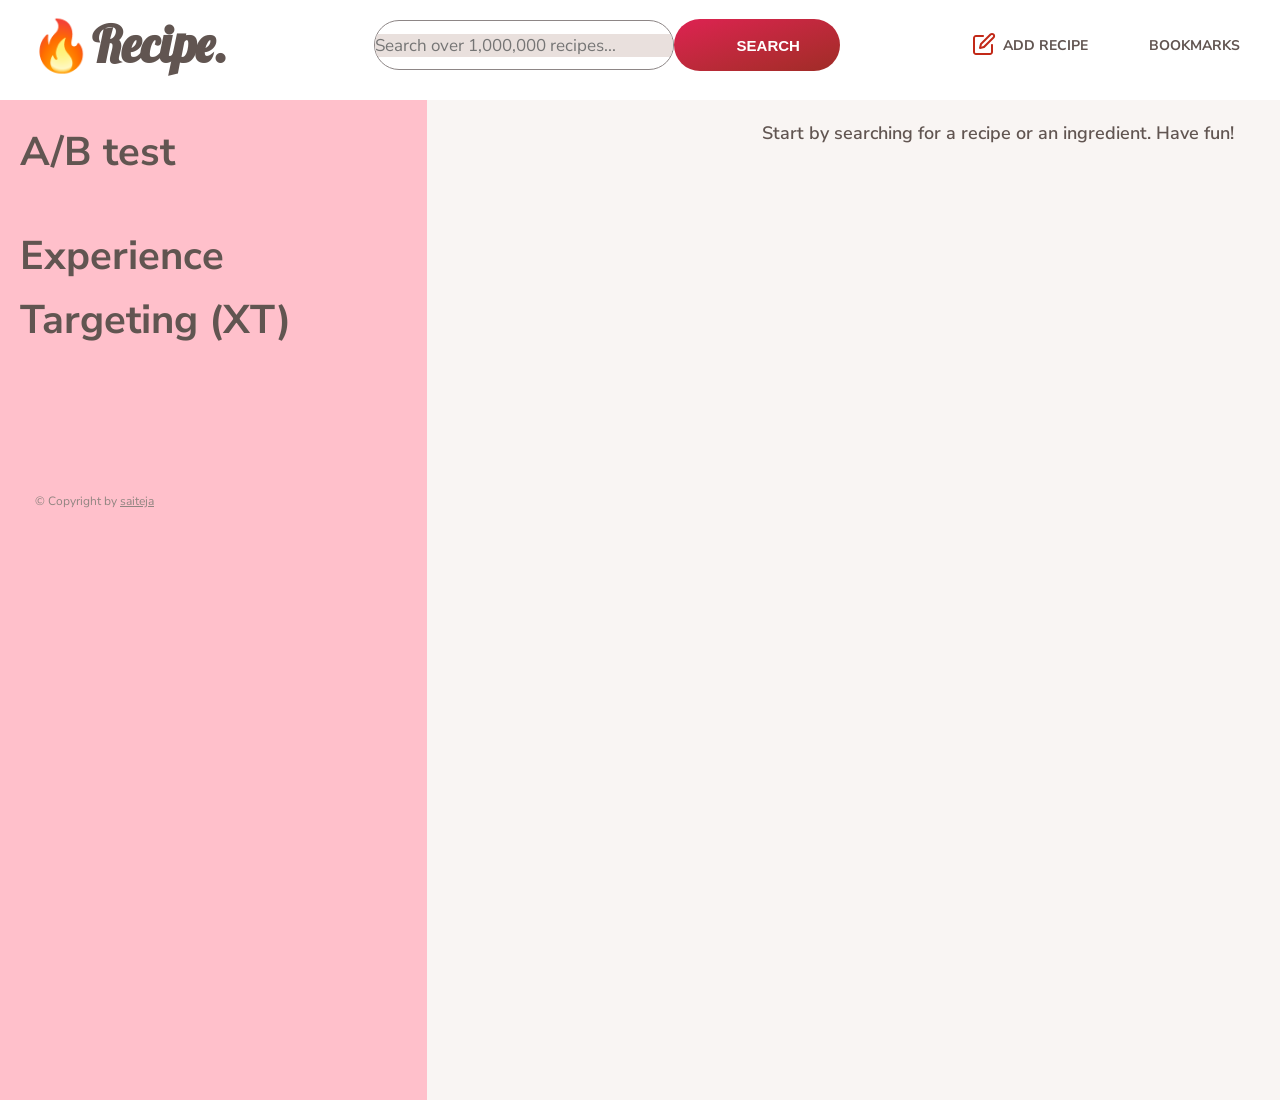
<file: index.html>
<!DOCTYPE html>
<html lang="en">
  <head>
    <meta charset="UTF-8" />
    <meta name="viewport" content="width=device-width, initial-scale=1.0" />
    <meta http-equiv="X-UA-Compatible" content="ie=edge" />
    <link
      href="https://fonts.googleapis.com/css?family=Nunito+Sans:400,600,700"
      rel="stylesheet"
    />
    <link href='https://fonts.googleapis.com/css?family=Lobster' rel='stylesheet'>
   
   
      
    <script defer src="main.js"></script>
    <link rel="stylesheet" href="main.css" />
    
    <script src="//assets.adobedtm.com/64b0ff72337c/3896a4d137db/launch-03848886f295-development.min.js" async></script>
    <script  src="at.js"></script>
  </head>

  <body>
    <div class="container">
      <header class="header">
        <div class=logoo>
        <h1>🔥Recipe.</h1>
      </div>
        <form class="search">
          <input
            type="text"
            class="search__field"
            placeholder="Search over 1,000,000 recipes..."
          />
          <button class="btn search__btn">
            <svg class="search__icon">
              <use href="#"></use>
            </svg>
            <span>Search</span>
          </button>
        </form>

        <nav class="nav">
          <ul class="nav__list">
            <li class="nav__item">
              <button class="nav__btn nav__btn--add-recipe">
                <svg class="nav__icon">
                  
                  <path d="M11 3h-7c-0.828 0-1.58 0.337-2.121 0.879s-0.879 1.293-0.879 2.121v14c0 0.828 0.337 1.58 0.879 2.121s1.293 0.879 2.121 0.879h14c0.828 0 1.58-0.337 2.121-0.879s0.879-1.293 0.879-2.121v-7c0-0.552-0.448-1-1-1s-1 0.448-1 1v7c0 0.276-0.111 0.525-0.293 0.707s-0.431 0.293-0.707 0.293h-14c-0.276 0-0.525-0.111-0.707-0.293s-0.293-0.431-0.293-0.707v-14c0-0.276 0.111-0.525 0.293-0.707s0.431-0.293 0.707-0.293h7c0.552 0 1-0.448 1-1s-0.448-1-1-1zM17.793 1.793l-9.5 9.5c-0.122 0.121-0.217 0.28-0.263 0.465l-1 4c-0.039 0.15-0.042 0.318 0 0.485 0.134 0.536 0.677 0.862 1.213 0.728l4-1c0.167-0.041 0.33-0.129 0.465-0.263l9.5-9.5c0.609-0.609 0.914-1.41 0.914-2.207s-0.305-1.598-0.914-2.207-1.411-0.915-2.208-0.915-1.598 0.305-2.207 0.914zM19.207 3.207c0.219-0.219 0.504-0.328 0.793-0.328s0.574 0.109 0.793 0.328 0.328 0.504 0.328 0.793-0.109 0.574-0.328 0.793l-9.304 9.304-2.114 0.529 0.529-2.114z"></path>
                </svg>
                <span>Add recipe</span>
              </button>
            </li>
            <li class="nav__item">
              <button class="nav__btn nav__btn--bookmarks">
                <svg class="nav__icon">
                  <use href=""></use>
                </svg>
                <span>Bookmarks</span>
              </button>
              <div class="bookmarks">
                <ul class="bookmarks__list">
                  <div class="message">
                    <div>
                      <svg>
                        
                      </svg>
                    </div>
                    <p>
                      No bookmarks yet. Find a nice recipe and bookmark it :)
                    </p>
                  </div>

                  
                </ul>
              </div>
            </li>
          </ul>
        </nav>
      </header>

      <div class="search-results">
            <h1>A/B test</h1>
          <h1>Experience Targeting (XT) </h1>
        <ul class="results">
          </ul>
          <div class="pagination"></div>
        <p class="copyright">
          &copy; Copyright by
          <a
            class="twitter-link"
            target="_blank"
            href="https://twitter.com"
            >saiteja</a
          >
        </p>
      </div>

      <div class="recipe">
        <div class="message">
          <div>
            <svg>
              <use href="#"></use>
            </svg>
          </div>
          <p>Start by searching for a recipe or an ingredient. Have fun!</p>
        </div>

       
      </div>
    </div>

    <div class="overlay hidden"></div>
    <div class="add-recipe-window hidden">
      <button class="btn--close-modal">&times;</button>
      <form class="upload">
        <div class="upload__column">
          <h3 class="upload__heading">Recipe data</h3>
          <label>Title</label>
          <input value="TEST" required name="title" type="text" />
          <label>URL</label>
          <input value="TEST" required name="sourceUrl" type="text" />
          <label>Image URL</label>
          <input value="TEST" required name="image" type="text" />
          <label>Publisher</label>
          <input value="TEST" required name="publisher" type="text" />
          <label>Prep time</label>
          <input value="23" required name="cookingTime" type="number" />
          <label>Servings</label>
          <input value="23" required name="servings" type="number" />
        </div>

        <div class="upload__column">
          <h3 class="upload__heading">Ingredients</h3>
          <label>Ingredient 1</label>
          <input
            value="0.5,kg,Rice"
            type="text"
            required
            name="ingredient-1"
            placeholder="Format: 'Quantity,Unit,Description'"
          />
          <label>Ingredient 2</label>
          <input
            value="1,,Avocado"
            type="text"
            name="ingredient-2"
            placeholder="Format: 'Quantity,Unit,Description'"
          />
          <label>Ingredient 3</label>
          <input
            value=",,salt"
            type="text"
            name="ingredient-3"
            placeholder="Format: 'Quantity,Unit,Description'"
          />
          <label>Ingredient 4</label>
          <input
            type="text"
            name="ingredient-4"
            placeholder="Format: 'Quantity,Unit,Description'"
          />
          <label>Ingredient 5</label>
          <input
            type="text"
            name="ingredient-5"
            placeholder="Format: 'Quantity,Unit,Description'"
          />
          <label>Ingredient 6</label>
          <input
            type="text"
            name="ingredient-6"
            placeholder="Format: 'Quantity,Unit,Description'"
          />
        </div>

        <button class="btn upload__btn">
          <svg>
            
          </svg>
          <span>Upload</span>
        </button>
      </form>
    </div>
   
  </body>
</html>
</file>
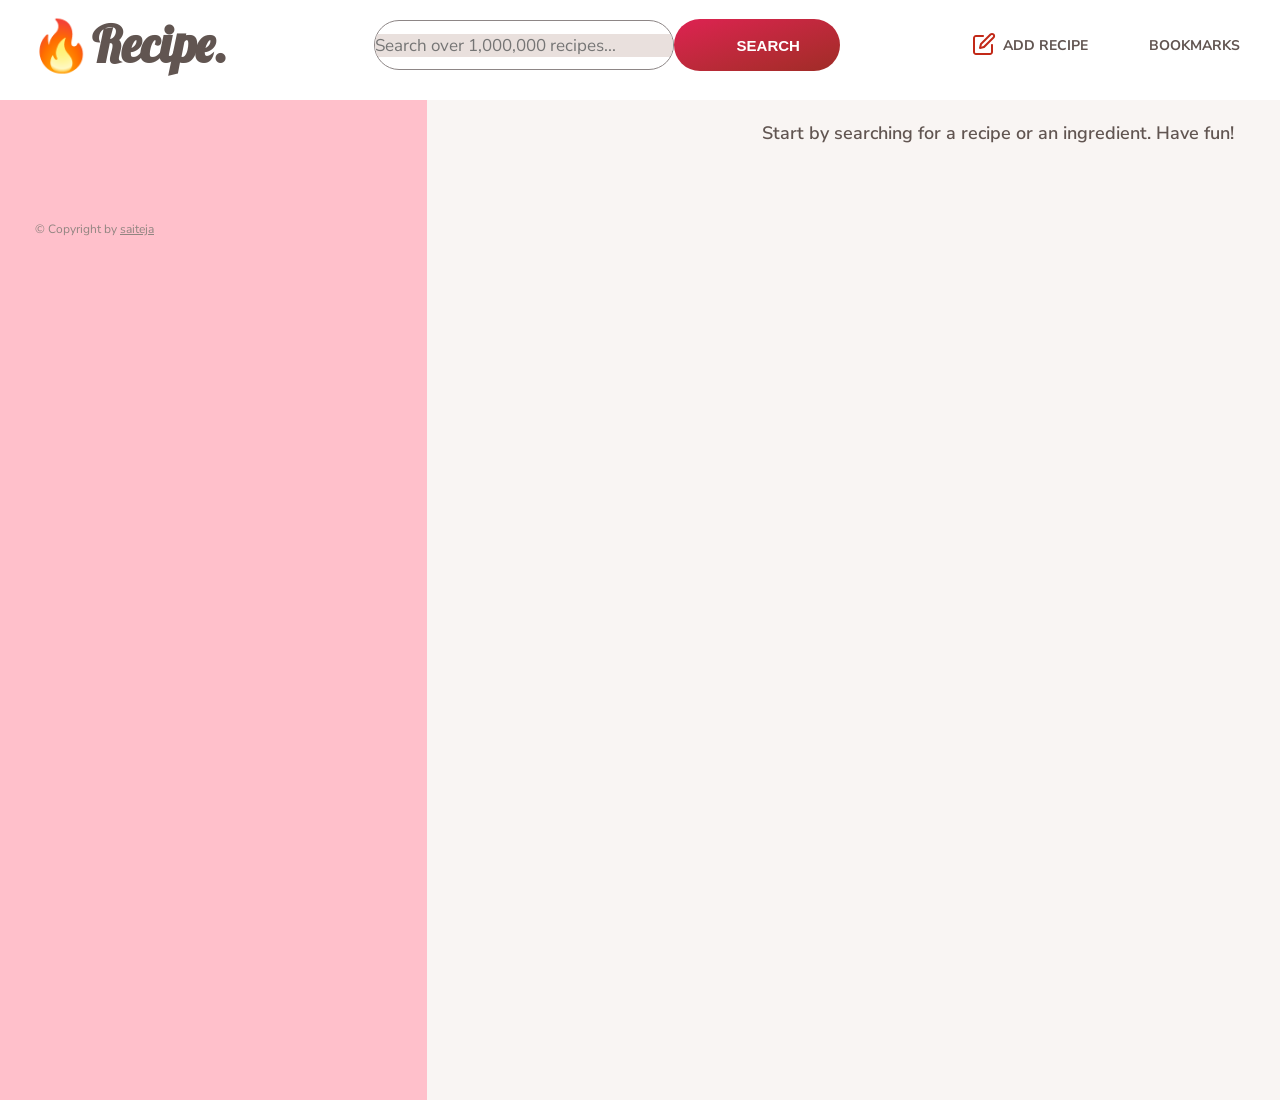
<file: Recipe.html>
<!DOCTYPE html>
<html lang="en">
  <head>
    <meta charset="UTF-8" />
    <meta name="viewport" content="width=device-width, initial-scale=1.0" />
    <meta http-equiv="X-UA-Compatible" content="ie=edge" />
    <link
      href="https://fonts.googleapis.com/css?family=Nunito+Sans:400,600,700"
      rel="stylesheet"
    />
    <link href='https://fonts.googleapis.com/css?family=Lobster' rel='stylesheet'>
   
    
    <script defer src="main.js"></script>
    <link rel="stylesheet" href="main.css" />
    
    <script src="//assets.adobedtm.com/64b0ff72337c/3896a4d137db/launch-03848886f295-development.min.js" async></script>
    
  </head>

  <body>
    <div class="container">
      <header class="header">
        <div class=logoo>
        <h1>🔥Recipe.</h1>
      </div>
        <form class="search">
          <input
            type="text"
            class="search__field"
            placeholder="Search over 1,000,000 recipes..."
          />
          <button class="btn search__btn">
            <svg class="search__icon">
              <use href="#"></use>
            </svg>
            <span>Search</span>
          </button>
        </form>

        <nav class="nav">
          <ul class="nav__list">
            <li class="nav__item">
              <button class="nav__btn nav__btn--add-recipe">
                <svg class="nav__icon">
                  
                  <path d="M11 3h-7c-0.828 0-1.58 0.337-2.121 0.879s-0.879 1.293-0.879 2.121v14c0 0.828 0.337 1.58 0.879 2.121s1.293 0.879 2.121 0.879h14c0.828 0 1.58-0.337 2.121-0.879s0.879-1.293 0.879-2.121v-7c0-0.552-0.448-1-1-1s-1 0.448-1 1v7c0 0.276-0.111 0.525-0.293 0.707s-0.431 0.293-0.707 0.293h-14c-0.276 0-0.525-0.111-0.707-0.293s-0.293-0.431-0.293-0.707v-14c0-0.276 0.111-0.525 0.293-0.707s0.431-0.293 0.707-0.293h7c0.552 0 1-0.448 1-1s-0.448-1-1-1zM17.793 1.793l-9.5 9.5c-0.122 0.121-0.217 0.28-0.263 0.465l-1 4c-0.039 0.15-0.042 0.318 0 0.485 0.134 0.536 0.677 0.862 1.213 0.728l4-1c0.167-0.041 0.33-0.129 0.465-0.263l9.5-9.5c0.609-0.609 0.914-1.41 0.914-2.207s-0.305-1.598-0.914-2.207-1.411-0.915-2.208-0.915-1.598 0.305-2.207 0.914zM19.207 3.207c0.219-0.219 0.504-0.328 0.793-0.328s0.574 0.109 0.793 0.328 0.328 0.504 0.328 0.793-0.109 0.574-0.328 0.793l-9.304 9.304-2.114 0.529 0.529-2.114z"></path>
                </svg>
                <span>Add recipe</span>
              </button>
            </li>
            <li class="nav__item">
              <button class="nav__btn nav__btn--bookmarks">
                <svg class="nav__icon">
                  <use href=""></use>
                </svg>
                <span>Bookmarks</span>
              </button>
              <div class="bookmarks">
                <ul class="bookmarks__list">
                  <div class="message">
                    <div>
                      <svg>
                        
                      </svg>
                    </div>
                    <p>
                      No bookmarks yet. Find a nice recipe and bookmark it :)
                    </p>
                  </div>

                  
                </ul>
              </div>
            </li>
          </ul>
        </nav>
      </header>

      <div class="search-results">
        <ul class="results">
          </ul>
          <div class="pagination"></div>
        <p class="copyright">
          &copy; Copyright by
          <a
            class="twitter-link"
            target="_blank"
            href="https://twitter.com"
            >saiteja</a
          >
        </p>
      </div>

      <div class="recipe">
        <div class="message">
          <div>
            <svg>
              <use href="#"></use>
            </svg>
          </div>
          <p>Start by searching for a recipe or an ingredient. Have fun!</p>
        </div>

       
      </div>
    </div>

    <div class="overlay hidden"></div>
    <div class="add-recipe-window hidden">
      <button class="btn--close-modal">&times;</button>
      <form class="upload">
        <div class="upload__column">
          <h3 class="upload__heading">Recipe data</h3>
          <label>Title</label>
          <input value="TEST" required name="title" type="text" />
          <label>URL</label>
          <input value="TEST" required name="sourceUrl" type="text" />
          <label>Image URL</label>
          <input value="TEST" required name="image" type="text" />
          <label>Publisher</label>
          <input value="TEST" required name="publisher" type="text" />
          <label>Prep time</label>
          <input value="23" required name="cookingTime" type="number" />
          <label>Servings</label>
          <input value="23" required name="servings" type="number" />
        </div>

        <div class="upload__column">
          <h3 class="upload__heading">Ingredients</h3>
          <label>Ingredient 1</label>
          <input
            value="0.5,kg,Rice"
            type="text"
            required
            name="ingredient-1"
            placeholder="Format: 'Quantity,Unit,Description'"
          />
          <label>Ingredient 2</label>
          <input
            value="1,,Avocado"
            type="text"
            name="ingredient-2"
            placeholder="Format: 'Quantity,Unit,Description'"
          />
          <label>Ingredient 3</label>
          <input
            value=",,salt"
            type="text"
            name="ingredient-3"
            placeholder="Format: 'Quantity,Unit,Description'"
          />
          <label>Ingredient 4</label>
          <input
            type="text"
            name="ingredient-4"
            placeholder="Format: 'Quantity,Unit,Description'"
          />
          <label>Ingredient 5</label>
          <input
            type="text"
            name="ingredient-5"
            placeholder="Format: 'Quantity,Unit,Description'"
          />
          <label>Ingredient 6</label>
          <input
            type="text"
            name="ingredient-6"
            placeholder="Format: 'Quantity,Unit,Description'"
          />
        </div>

        <button class="btn upload__btn">
          <svg>
            
          </svg>
          <span>Upload</span>
        </button>
      </form>
    </div>
   
  </body>
</html>
</file>
<file: main.css>
* {
  margin: 0;
  padding: 0;
}

*,
*::before,
*::after {
  -webkit-box-sizing: inherit;
          box-sizing: inherit;
}

html {
  -webkit-box-sizing: border-box;
          box-sizing: border-box;
  font-size: 62.5%;
}
body {
    font-family: 'Nunito Sans', sans-serif;
    font-weight: 400;
    line-height: 1.6;
    color: #615551;
     background-size: cover;
    

  }
.search-results{
    background-color: pink;
  }
.search-results>h1{
    padding:20px;
    font-size:40px;
  }
  .logoo{
    font-size: 25px;
    font-family: Lobster;
  }
  .search {
    background-color: #fff;
    border-radius: 5rem;
    display: -webkit-box;
    display: -ms-flexbox;
    display: flex;
    -webkit-box-align: center;
        -ms-flex-align: center;
            align-items: center;
    padding-left: 3rem;
    -webkit-transition: all 0.3s;
    transition: all 0.3s;
  }
  .message,
.error {
font-size: 20px;
  margin: 0 auto;
  padding: 2rem 2rem;
  display: -webkit-box;
  display: -ms-flexbox;
  display: flex;
}




.container {
  
  display: -ms-grid;

  display: grid;
  -ms-grid-rows: 10rem minmax(100rem, auto);
      grid-template-rows: 10rem minmax(100rem, auto);
  -ms-grid-columns: 1fr 2fr;
      grid-template-columns: 1fr 2fr;
      grid-template-areas: 'head head' 'list recipe';
}

  .search__field {
    
    border-radius: 10rem;
    border: 1px solid rgb(141, 134, 134);
    
    background: none;
    font-family: inherit;
    
    font-size: 1.7rem;
    width: 30rem;
    height:5rem;
  }
  .results {
    list-style: none;
    margin-bottom: 2rem;
  }
 
  .search__field::-webkit-input-placeholder {
    background-color: #e9e0dd;
  }
  
  .add-recipe-window {
    position: fixed;
    top: 50%;
    left: 50%;
    -webkit-transform: translate(-50%, -50%);
            transform: translate(-50%, -50%);
    width: 100rem;
    background-color: white;
    border-radius: 9px;
    padding: 5rem 6rem;
    -webkit-box-shadow: 0 4rem 6rem rgba(0, 0, 0, 0.25);
            box-shadow: 0 4rem 6rem rgba(0, 0, 0, 0.25);
    z-index: 1000;
    -webkit-transition: all 0.5s;
    transition: all 0.5s;
  }
  .hidden {
    visibility: hidden;
    opacity: 0;
  }
  .nav {
    -ms-flex-item-align: stretch;
        -ms-grid-row-align: stretch;
        align-self: stretch;
    margin-right: 2.5rem;
  }
  .nav__btn svg {
    height: 2.4rem;
    width: 2.4rem;
    fill: #c22918;
    margin-right: 0.7rem;
    -webkit-transform: translateY(-1px);
            transform: translateY(-1px);
  }

.nav__list {
  list-style: none;
  display: -webkit-box;
  display: -ms-flexbox;
  display: flex;
  height: 100%;
}

.nav__item {
  position: relative;
}

.nav__btn {
  height: 100%;
  border-radius: 10px;
  font-family: inherit;
  color: inherit;
  font-size: 1.4rem;
  font-weight: 700;
  text-transform: uppercase;
  background: none;
  border: none;
  cursor: pointer;
  padding: 0 1.5rem;
  -webkit-transition: all 0.3s;
  transition: all 0.3s;
  display: -webkit-box;
  display: -ms-flexbox;
  display: flex;
  -webkit-box-align: center;
      -ms-flex-align: center;
          align-items: center;
}


  .header  {
    padding-left: 30px;
    
    grid-area: head;
    height:10vh;
    background-color: #ffffff;
    display: -webkit-box;
    display: -ms-flexbox;
    display: flex;
    -webkit-box-align: center;
        -ms-flex-align: center;
            align-items: center;
    -webkit-box-pack: justify;
        -ms-flex-pack: justify;
            justify-content: space-between;
  }
  .recipe {
    background-color: #f9f5f3;
  }
  .results {
    
    padding: 3rem 0;
    display: -webkit-box;
    display: -ms-flexbox;
    display: flex;
    -webkit-box-orient: vertical;
    -webkit-box-direction: normal;
        -ms-flex-direction: column;
            flex-direction: column;
  }
  .results {
    list-style: none;
    margin-bottom: 2rem;
  }
  .nav__btn {
    height: 100%;
    font-family: inherit;
    color: inherit;
    font-size: 1.4rem;
    font-weight: 700;
    text-transform: uppercase;
    background: none;
    border: none;
    cursor: pointer;
    padding: 0 1.5rem;
    -webkit-transition: all 0.3s;
    transition: all 0.3s;
    display: -webkit-box;
    display: -ms-flexbox;
    display: flex;
    -webkit-box-align: center;
        -ms-flex-align: center;
            align-items: center;
  }
  .bookmarks {
    padding: 1rem 0;
    position: absolute;
    right: -2.5rem;
    
    width: 40rem;
    background-color: rgb(233, 227, 227);
    -webkit-box-shadow: 0 0.8rem 5rem 2rem rgba(97, 85, 81, 0.1);
            box-shadow: 0 0.8rem 5rem 2rem rgba(97, 85, 81, 0.1);
    visibility: hidden;
    opacity: 0;
    -webkit-transition: all 0.5s 0.2s;
    transition: all 0.5s 0.2s;
  }
  
.nav__btn--bookmarks:hover + .bookmarks {
  visibility: visible;
  opacity: 1;
}
.pagination {
  margin-top: auto;
  padding: 0 3.5rem;
}

.pagination::after {
  content: '';
  display: table;
  clear: both;
}



.copyright {
  color: #918581;
  font-size: 1.2rem;
  padding: 0 3.5rem;
  margin-top: 4rem;
}
.message p,
.error p {
  margin-left: 1.5rem;
  font-size: 1.8rem;
  line-height: 1.5;
  font-weight: 600;
}

.copyright .twitter-link:link,
.copyright .twitter-link:visited {
  color: #918581;

}
.recipe__fig {
  height: 38rem;
  position: relative;

  -webkit-transform-origin: top;
          transform-origin: top;
}

.recipe__fig::before {
  content: '';
  display: block;
  height: 100%;
  width: 100%;
  position: absolute;
  top: 0;
  left: 0;
  background-image: linear-gradient(to right bottom, #de2253, #ce2646, #be293b, #af2b30, #9f2c27);
  opacity: 0.2;
}

.recipe__img {
  width: 100%;
  display: block;
  height: 100%;
  -o-object-fit: cover;
     object-fit: cover;
}
.recipe__title {
  position: absolute;
  bottom: 0;
  left: 50%;
  -webkit-transform: translate(-50%, 20%) skewY(-5deg);
          transform: translate(-50%, 20%) skewY(-5deg);
  color: #fff;
  font-weight: 700;
  font-size: 3.25rem;
  text-transform: uppercase;
  width: 50%;
  line-height:1.95;
  text-align: center;
}

.recipe__title span {
  -webkit-box-decoration-break: clone;
  box-decoration-break: clone;
  padding: 1.3rem 2rem;
  background-image: linear-gradient(to right bottom, #de2253, #ce2646, #be293b, #af2b30, #9f2c27);
}
.recipe__details {
  display: -webkit-box;
  display: -ms-flexbox;
  display: flex;
  -webkit-box-align: center;
      -ms-flex-align: center;
          align-items: center;
  padding: 7.5rem 8rem 3.5rem 8rem;
}
.btn svg {
  height: 2.25rem;
  width: 2.25rem;
  fill: currentColor;
}
.recipe__info {
  font-size: 1.65rem;
  text-transform: uppercase;
  display: -webkit-box;
  display: -ms-flexbox;
  display: flex;
  -webkit-box-align: center;
      -ms-flex-align: center;
          align-items: center;
}

.recipe__info:not(:last-child) {
  margin-right: 4.5rem;
}

.recipe__info-icon {
  height: 2.35rem;
  width: 2.35rem;
  fill: #cc1f0b;
  margin-right: 1.15rem;
}

.recipe__info-data {
  margin-right: 0.5rem;
  font-weight: 700;
}

.recipe__info-buttons {
  display: -webkit-box;
  display: -ms-flexbox;
  display: flex;
  margin-left: 1.6rem;
  -webkit-transform: translateY(-1px);
          transform: translateY(-1px);
}
.btn--round svg {
  height: 2.5rem;
  width: 2.5rem;
  fill: #fff;
}

.btn--tiny {
  height: 2rem;
  width: 2rem;
  border: none;
  background: none;
  cursor: pointer;
}

.btn--tiny svg {
  height: 100%;
  width: 100%;
  fill: #be3626;
  -webkit-transition: all 0.3s;
  transition: all 0.3s;
}

.btn--tiny:focus {
  outline: none;
}

.btn--tiny:hover svg {
  fill: #e02e21;
  -webkit-transform: translateY(-1px);
          transform: translateY(-1px);
}

.btn--tiny:active svg {
  fill: #cc2c21;
  -webkit-transform: translateY(0);
          transform: translateY(0);
}

.btn--tiny:not(:last-child) {
  margin-right: 0.3rem;
}
.recipe__details {
  display: -webkit-box;
  display: -ms-flexbox;
  display: flex;
  -webkit-box-align: center;
      -ms-flex-align: center;
          align-items: center;
  padding: 7.5rem 8rem 3.5rem 8rem;
}

.recipe__info {
  font-size: 1.65rem;
  text-transform: uppercase;
  display: -webkit-box;
  display: -ms-flexbox;
  display: flex;
  -webkit-box-align: center;
      -ms-flex-align: center;
          align-items: center;
}

.recipe__info:not(:last-child) {
  margin-right: 4.5rem;
}

.recipe__info-icon {
  height: 2.35rem;
  width: 2.35rem;
  fill: #cc1f0b;
  margin-right: 1.15rem;
}

.recipe__info-data {
  margin-right: 0.5rem;
  font-weight: 700;
}

.recipe__info-buttons {
  display: -webkit-box;
  display: -ms-flexbox;
  display: flex;
  margin-left: 1.6rem;
  -webkit-transform: translateY(-1px);
          transform: translateY(-1px);
}
.recipe__ingredients {
  padding: 5rem 8rem;
  font-size: 1.6rem;
  line-height: 1.4;
  background-color: #f2efee;
  display: -webkit-box;
  display: -ms-flexbox;
  display: flex;
  -webkit-box-orient: vertical;
  -webkit-box-direction: normal;
      -ms-flex-direction: column;
          flex-direction: column;
  -webkit-box-align: center;
      -ms-flex-align: center;
          align-items: center;
}

.recipe__ingredient-list {
  display: -ms-grid;
  display: grid;
  -ms-grid-columns: 1fr 1fr;
      grid-template-columns: 1fr 1fr;
  gap: 2.5rem 3rem;
  list-style: none;
}

.recipe__ingredient {
  display: -webkit-box;
  display: -ms-flexbox;
  display: flex;
}

.recipe__icon {
  height: 2rem;
  width: 2rem;
  fill:red;
  margin-right: 1.1rem;
  -webkit-box-flex: 0;
      -ms-flex: 0 0 auto;
          flex: 0 0 auto;
  margin-top: 0.1rem;
}

.recipe__quantity {
  margin-right: 0.5rem;
  -webkit-box-flex: 0;
      -ms-flex: 0 0 auto;
          flex: 0 0 auto;
}

.recipe__directions {
  padding: 5rem 10rem;
  padding-bottom: 5rem;
  display: -webkit-box;
  display: -ms-flexbox;
  display: flex;
  -webkit-box-orient: vertical;
  -webkit-box-direction: normal;
      -ms-flex-direction: column;
          flex-direction: column;
  -webkit-box-align: center;
      -ms-flex-align: center;
          align-items: center;
}

.recipe__directions-text {
  font-size: 1.7rem;
  text-align: center;
  margin-bottom: 3.5rem;
  color: #918581;
}

.recipe__publisher {
  font-weight: 700;
}

.add-recipe-window {
  position: fixed;
  top: 50%;
  left: 50%;
  -webkit-transform: translate(-50%, -50%);
          transform: translate(-50%, -50%);
  width: 100rem;
  background-color: white;
  border-radius: 9px;
  padding: 5rem 6rem;
  -webkit-box-shadow: 0 4rem 6rem rgba(0, 0, 0, 0.25);
          box-shadow: 0 4rem 6rem rgba(0, 0, 0, 0.25);
  z-index: 1000;
  -webkit-transition: all 0.5s;
  transition: all 0.5s;
}

.add-recipe-window .btn--close-modal {
  font-family: inherit;
  color: inherit;
  position: absolute;
  top: 0.5rem;
  right: 1.6rem;
  font-size: 3.5rem;
  cursor: pointer;
  border: none;
  background: none;
}

.btn {
  padding: 1.5rem 4rem;
  font-size: 1.5rem;
  font-weight: 600;
}
.btn--small, .btn--small:link, .btn--small:visited {
  font-size: 1.4rem;
  font-weight: 600;
  padding: 1.25rem 2.25rem;
  text-decoration: none;
}

.btn--small svg, .btn--small:link svg, .btn--small:visited svg {
  height: 1.75rem;
  width: 1.75rem;
  fill: currentColor;
}

.btn--inline {
  color: #e72e19;
  font-size: 1.3rem;
  font-weight: 600;
  border: none;
  background-color: #f9f5f3;
  padding: 0.8rem 1.2rem;
  border-radius: 10rem;
  cursor: pointer;
  display: -webkit-box;
  display: -ms-flexbox;
  display: flex;
  -webkit-box-align: center;
      -ms-flex-align: center;
          align-items: center;
  -webkit-transition: all 0.2s;
  transition: all 0.2s;
}




.btn--inline:hover {
  color: #e22d20;
  background-color: #f2efee;
}

.btn--inline:focus {
  outline: none;
}

.btn--round {
  background-image: linear-gradient(to right bottom, #de2253, #ce2646, #be293b, #af2b30, #9f2c27);
  border-radius: 50%;
  border: none;
  cursor: pointer;
  height: 4.5rem;
  width: 4.5rem;
  -webkit-transition: all 0.2s;
  transition: all 0.2s;
  display: -webkit-box;
  display: -ms-flexbox;
  display: flex;
  -webkit-box-align: center;
      -ms-flex-align: center;
          align-items: center;
  -webkit-box-pack: center;
      -ms-flex-pack: center;
          justify-content: center;
}

.btn--round:hover {
  -webkit-transform: scale(1.07);
          transform: scale(1.07);
}




.btn, .btn--small, .btn--small:link, .btn--small:visited {
  background-image: linear-gradient(to right bottom, #de2253, #ce2646, #be293b, #af2b30, #9f2c27);
  border-radius: 10rem;
  border: none;
  text-transform: uppercase;
  color: #fff;
  cursor: pointer;
  display: -webkit-box;
  display: -ms-flexbox;
  display: flex;
  -webkit-box-align: center;
      -ms-flex-align: center;
          align-items: center;
  
}
</file>
